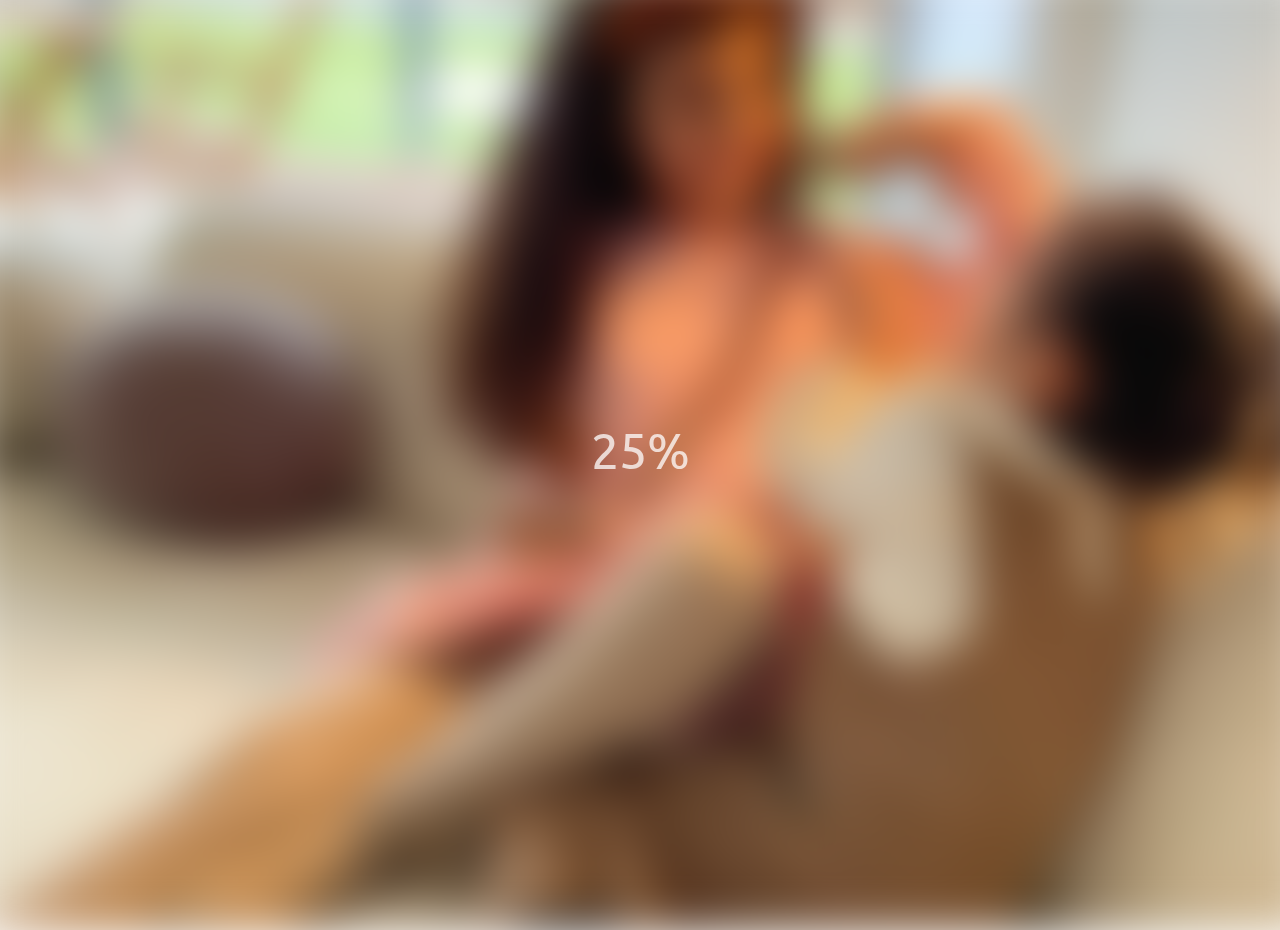
<file: loading/index.html>
<!DOCTYPE html>
<html lang="en">
<head>
    <meta charset="UTF-8">
    <meta http-equiv="X-UA-Compatible" content="IE=edge">
    <meta name="viewport" content="width=L, initial-scale=1.0">
    <link rel="stylesheet" href="style.css">
    <title>Loading</title>
</head>
<body>
    <section class="bg"></section>
    <div class="loading">0%</div>
    <script src="script.js"></script>
</body>
</html>
</file>
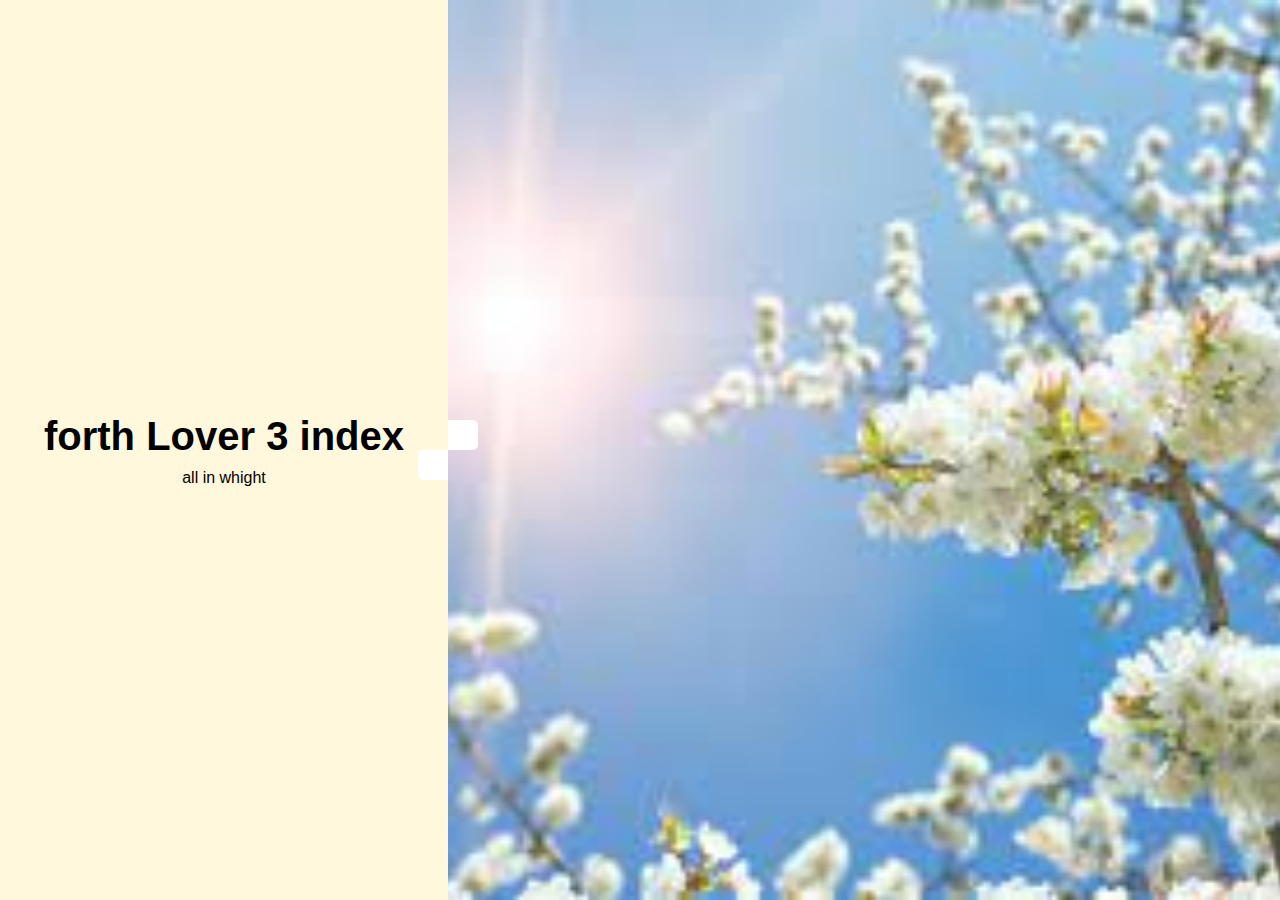
<file: slider/index.html>
<!DOCTYPE html>
<html lang="en">
<head>
    <meta charset="UTF-8">
    <meta http-equiv="X-UA-Compatible" content="IE=edge">
    <meta name="viewport" content="width=device-width, initial-scale=1.0">
    <link
      rel="stylesheet"
      href="https://cdnjs.cloudflare.com/ajax/libs/font-awesome/5.14.0/css/all.min.css"
      integrity="sha512-1PKOgIY59xJ8Co8+NE6FZ+LOAZKjy+KY8iq0G4B3CyeY6wYHN3yt9PW0XpSriVlkMXe40PTKnXrLnZ9+fkDaog=="
      crossorigin="anonymous"/>
    <link rel="stylesheet" href="style.css">
    <title>Slider</title>
</head>
<body>
    <div class="slider-container">
        <div class="left-slide">
        <div style="background-color: aliceblue;">
            <h1>first Slide 0 index</h1>
            <p>all in whight</p>
        </div>
        <div style="background-color: aqua;">
            <h1>second Lover 1 index</h1>
            <p>all in whight</p>
        </div>
        <div style="background-color: hotpink;">
            <h1>third Lover 2 index</h1>
            <p>all in whight</p>
        </div>
        <div style="background-color: cornsilk;">
            <h1>forth Lover 3 index</h1>
            <p>all in whight</p>
        </div>
    </div>
        <div class="right-slide">
            <div 
            style="background-image: url(./img/2.jpg);">

            </div>
            <div 
            style="background-image: url(./img/1.jpg);">

            </div>
            <div 
            style="background-image: url(./img/3.jpg);">

            </div>
            <div 
            style="background-image: url(./img/4.jpg);">

            </div>
        </div>
        <div class="action-button">
            <button class="down-button">
                <i class="fas fa-arrow-down"></i>
            </button>
            <button class="up-button">
                <i class="fas fa-arrow-up"></i>
            </button>
        </div>
    </div>
    <script src="script.js"></script>
</body>
</html>
</file>
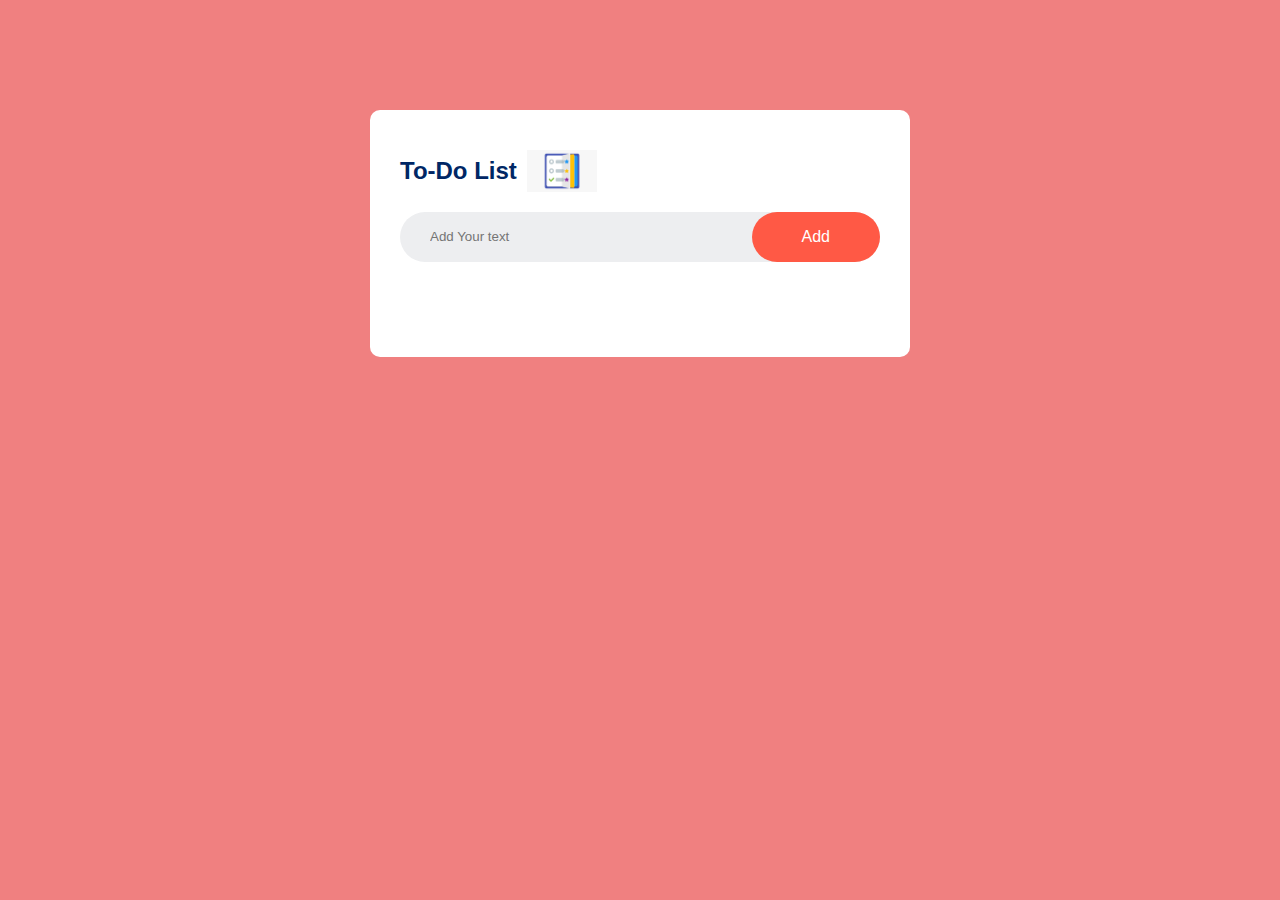
<file: toDo/index.html>
<!DOCTYPE html>
<html lang="en">
<head>
    <meta charset="UTF-8">
    <meta http-equiv="X-UA-Compatible" content="IE=edge">
    <meta name="viewport" content="width=device-width, initial-scale=1.0">
    <title>To-Do List App</title>
    <link rel="stylesheet" href="style.css">
</head>
<body>
    <div class="container">
       <div class="todo-app">
        <h2>To-Do List <img src="images/icon.jpg"></h2>
        <div class="row">
            <input type="text" id="input-box" placeholder="Add Your text">
            <button onclick="addTask()">Add</button>
        </div>
        <ul id="list-container">
            <!-- <li class="checked">Task 1</li>
            <li>Task 2</li>
            <li>Task 3</li> -->
        </ul>
       </div>
        
    </div>
    <script src="script.js"></script>
</body>
</html>
</file>
<file: loading/style.css>
@import url('https://fonts.googleapis.com/css2?family=Ubuntu');

* {
box-sizing: border-box;

}

body {
    font-family: 'Ubuntu' , sans-serif;
    display: flex;
    align-items: center;
    justify-content: center;
    height: 100vh;
    overflow: hidden;
    margin: 0;
}

.bg {
    background: url('./img/i.jpg.jpg')
    no-repeat center center/cover;
    position: absolute;
    top: -30px;
    left: -30px;
    width: calc(100vw + 60px);
    height: calc(100vh + 60px);
    z-index: -1;
    filter: blur(0px);
}

.loading {
    font-size: 50px;
    color: #fff;
}
</file>
<file: slider/style.css>
@import url('https://fonts.googleapis.com/css2?family=Roboto:wght@400;700&display=swap');

* {
    box-sizing: border-box;
    margin: 0;
    padding: 0;
}

body {
    font-family: 'Open Sans', sans-serif;
    height: 100vh;
}

.slider-container {
    position: relative;
    width: 100vw;
    height: 100vh;
    overflow: hidden;
}

.left-slide {
    width: 35%;
    height: 100%;
    position: absolute;
    top: 0;
    left: 0;
    transition: transform 0.5s ease-in-out;
}

.left-slide > div {
    height: 100%;
    width: 100%;
    display: flex;
    flex-direction: column;
    align-items: center;
    justify-content: center;
    color: black;
}
.left-slide h1 {
    font-size: 40px;
    margin-bottom: 10px;
    margin-top: -30;
}

.right-slide {
    height: 100%;
    position: absolute;
    top: 0;
    left: 35%;
    width: 65%;
    transition: transform 0.5s ease-in-out;
}

.right-slide > div {
    background-repeat: no-repeat;
    background-size: cover;
    background-position: center center;
    height: 100%;
    width: 100%;
}

button {
background-color: #fff;
border: none;
color: #aaa;
cursor: pointer;
font-size: 16px;
padding: 15px;
}
button:hover {
    color: #222;
}
button:focus {
    outline: none;
}

.slider-container .action-button button {
    position: absolute;
    left: 35%;
    top: 50%;
    z-index: 100;
}

.slider-container .action-button .down-button {
    transform: translateX(-100%);
    border-top-left-radius: 5px;
    border-bottom-left-radius: 5px;
}

.slider-container .action-button .up-button {
    transform: translateY(-100%);
    border-top-right-radius: 5px;
    border-bottom-right-radius: 5px;
}
</file>
<file: toDo/style.css>
*{
    margin: 0;
    padding: 0;
    font-family: 'Poppins' , sans-serif;
    box-sizing: border-box;
}

.container{ 
    width: 100%;
    min-height: 100vh;
    background: lightcoral;
    padding: 10px;
}

.todo-app{
    width: 100%;
    max-width: 540px;
    background: #fff;
    margin: 100px auto 20px;
    padding: 40px 30px 70px;
    border-radius: 10px;
}
.todo-app h2{
    color: #002765;
    display: flex;
    align-items: center;
    margin-bottom: 20px;
}
.todo-app h2 img{
    width: 70px;
    margin-left: 10px;

}
.row{
    display: flex;
    align-items: center;
    justify-content: space-between;
    background: #edeef0;
    border-radius: 30px;
    padding-left: 20px;
    margin-bottom: 25px;

}
input{
    flex: 1;
    border: none;
    outline: none;
    background: transparent;
    padding: 10px;
    font-weight: 14px;
}
button{
    border: none;
    outline: none;
    padding: 16px 50px;
    background: #ff5945;
    color: #fff;
    font-size: 16px;
    cursor: pointer;
    border-radius: 40px;
}
ul li{
    list-style: none;
    font-size: 17px;
    padding: 12px 8px 12px 50px;
    user-select: none;
    cursor: pointer;
    position: relative;
}
ul li::before{
    content: '';
    position: absolute;
    height: 28px;
    width: 28px;
    border-radius: 50%;
    background-image: url(images/unchecked.png);
    background-size: cover;
    background-position: center;
    top: 12px;
    left: 8px;
}
ul li.checked{
    color: #555;
    text-decoration: line-through;
}

ul li.checked::before{
    background-image: url(images/checked.png);
}
ul li span{
    position: absolute;
    right: 0;
    top: 5px;
    width: 40px;
    height: 40px;
    font-size: 22px;
    color: #555;
    line-height: 40px;
    text-align: center;
    border-radius: 50%;
}

ul li span:hover{
    background: #edeef0;
}
</file>
